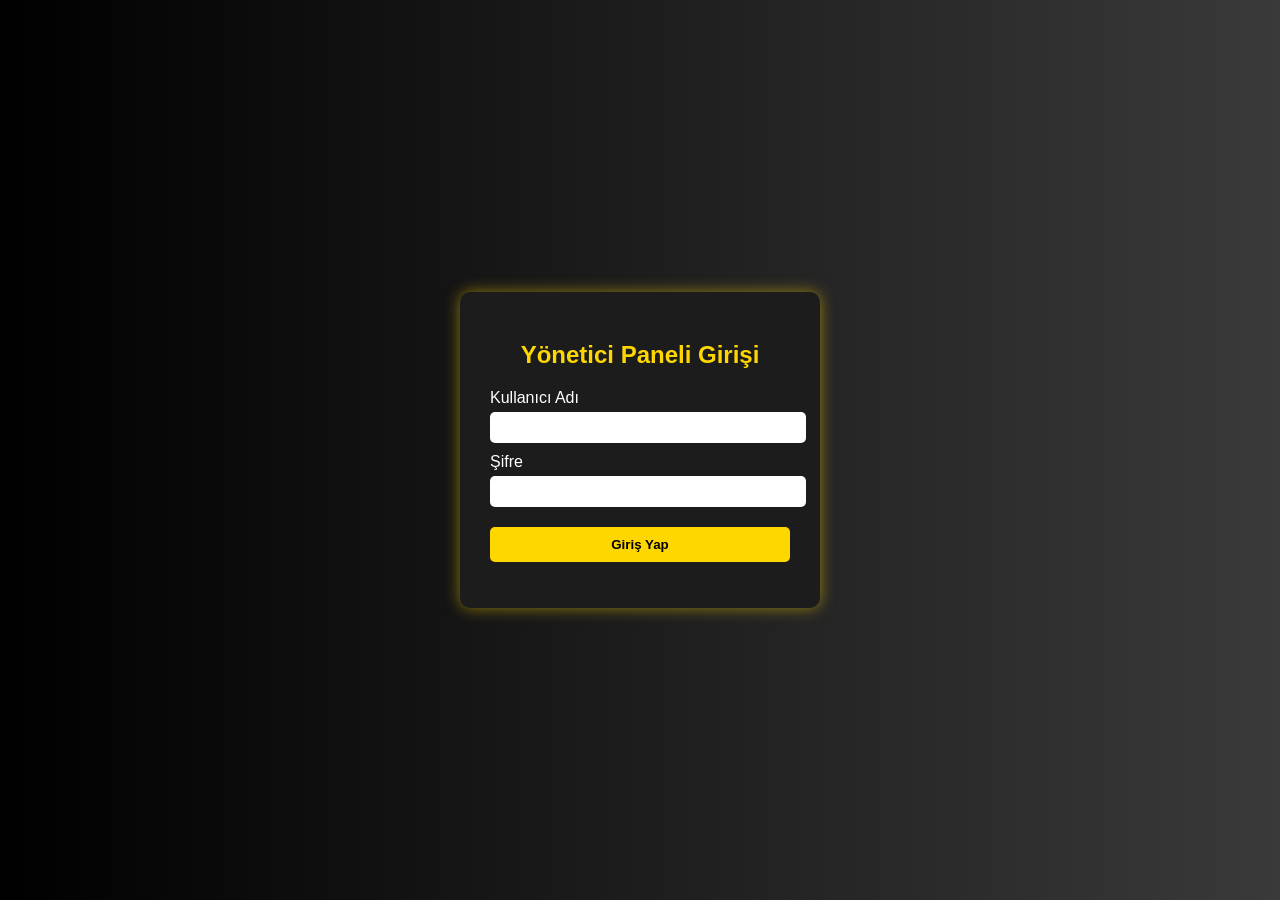
<file: admin.html>
<!DOCTYPE html>
<html lang="tr">
<head>
  <meta charset="UTF-8">
  <meta name="viewport" content="width=device-width, initial-scale=1.0">
  <title>Yönetici Girişi - Mabeyn Cafe</title>
  <link rel="stylesheet" href="admin.css">
</head>
<body>
  <div class="login-container">
    <h2>Yönetici Paneli Girişi</h2>
    <form id="loginForm">
      <label for="username">Kullanıcı Adı</label>
      <input type="text" id="username" name="username" required>

      <label for="password">Şifre</label>
      <input type="password" id="password" name="password" required>

      <button type="submit">Giriş Yap</button>
    </form>
    <p id="error-message" class="error"></p>
  </div>

  <script src="admin.js"></script>
</body>
</html>
</file>
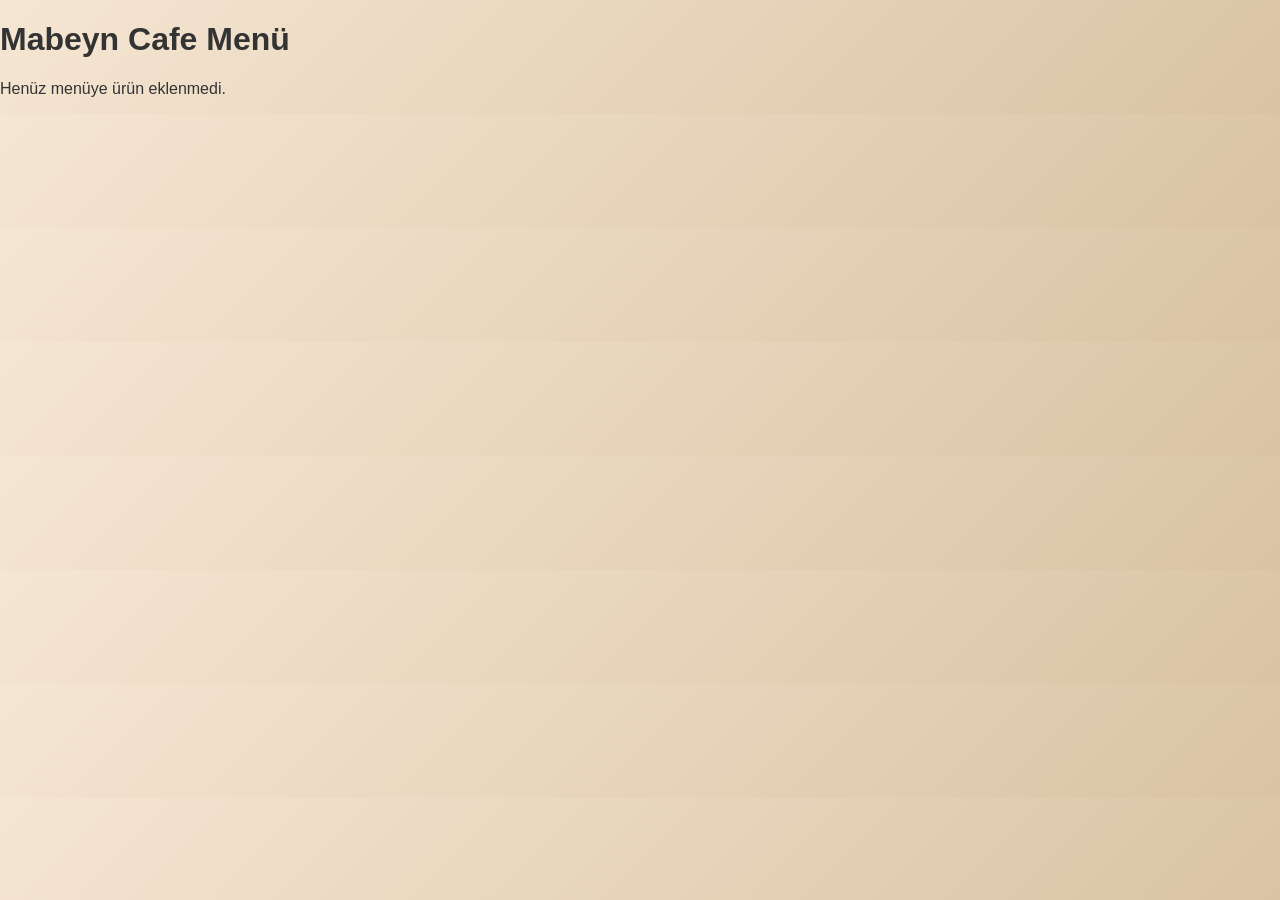
<file: menu.html>
<!DOCTYPE html>
<html lang="tr">
<head>
  <meta charset="UTF-8">
  <title>Mabeyn Cafe Menü</title>
  <link rel="stylesheet" href="style.css">
</head>
<body>
  <h1>Mabeyn Cafe Menü</h1>
  <div id="menu-container"></div>

  <script>
    window.onload = function() {
      let items = JSON.parse(localStorage.getItem('items')) || [];
      let container = document.getElementById('menu-container');

      if(items.length === 0){
        container.innerHTML = "<p>Henüz menüye ürün eklenmedi.</p>";
      } else {
        // Menüleri grupla
        let grouped = {};
        items.forEach(item => {
          if(!grouped[item.menu]) grouped[item.menu] = [];
          grouped[item.menu].push(item);
        });

        // Her menü için başlık ve ürün kartları
        for(let menuName in grouped){
          let section = document.createElement('div');
          section.innerHTML = `<h2>${menuName}</h2>`;
          
          let list = document.createElement('div');
          list.style.display = "flex";
          list.style.flexWrap = "wrap";
          list.style.gap = "15px";

          grouped[menuName].forEach(item => {
            let card = document.createElement('div');
            card.style.background = "#fff";
            card.style.border = "1px solid #ddd";
            card.style.borderRadius = "8px";
            card.style.padding = "12px";
            card.style.width = "200px";
            card.style.boxShadow = "0 2px 6px rgba(0,0,0,0.1)";

            let content = `<strong>${item.name}</strong> - ${item.price}<br><small>${item.desc}</small>`;
            card.innerHTML = content;

            if(item.image){
              let img = document.createElement('img');
              img.src = item.image;
              img.style.maxWidth = "100%";
              img.style.borderRadius = "6px";
              img.style.marginTop = "8px";
              card.appendChild(img);
            }

            list.appendChild(card);
          });

          section.appendChild(list);
          container.appendChild(section);
        }
      }
    };
  </script>
</body>
</html>
</file>
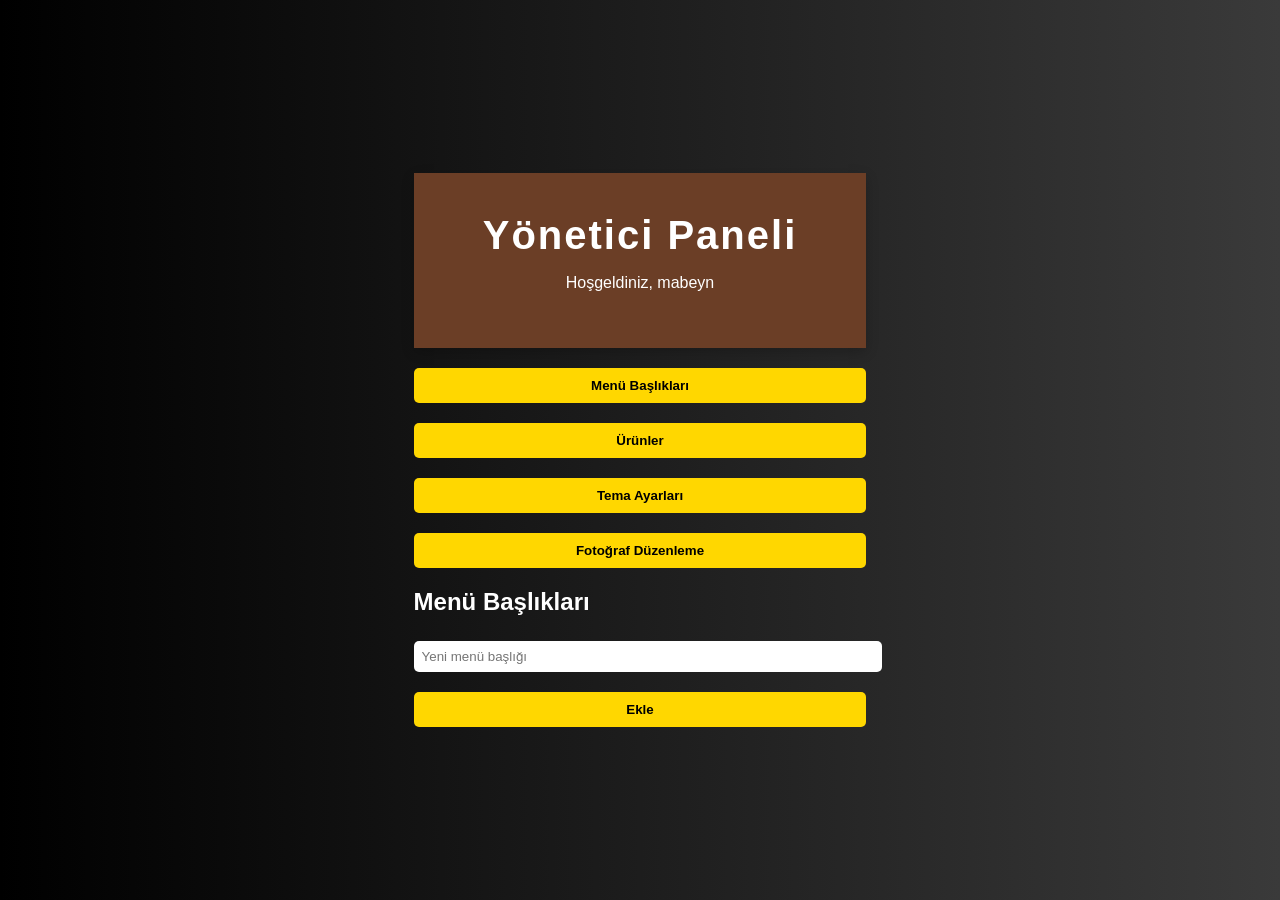
<file: panel.html>
<!DOCTYPE html>
<html lang="tr">
<head>
<link rel="stylesheet" href="style.css">

  <meta charset="UTF-8">
  <meta name="viewport" content="width=device-width, initial-scale=1.0">
  <title>Mabeyn Cafe Yönetici Paneli</title>
  <link rel="stylesheet" href="admin.css">
</head>
<body>
  <div class="panel-container">
    <header class="panel-header">
      <h1>Yönetici Paneli</h1>
      <p>Hoşgeldiniz, mabeyn</p>
    </header>

    <nav class="panel-nav">
      <button onclick="showSection('menu')">Menü Başlıkları</button>
      <button onclick="showSection('items')">Ürünler</button>
      <button onclick="showSection('theme')">Tema Ayarları</button>
      <button onclick="showSection('images')">Fotoğraf Düzenleme</button>
    </nav>

    <main class="panel-main">
      <!-- Menü başlıkları -->
      <section id="menu" class="panel-section">
        <h2>Menü Başlıkları</h2>
        <ul id="menu-list"></ul>
        <input type="text" id="newMenu" placeholder="Yeni menü başlığı">
        <button onclick="addMenu()">Ekle</button>
      </section>

      <!-- Ürünler -->
    
<section id="items" class="panel-section" style="display:none;">
  <h2>Ürünler</h2>
  
  <div class="item-form">
    <label for="itemName">Ürün Adı</label>
    <input type="text" id="itemName" placeholder="Örn: Türk Kahvesi">

    <label for="itemPrice">Fiyat</label>
    <input type="text" id="itemPrice" placeholder="Örn: 45₺">

    <label for="itemDesc">Açıklama</label>
    <textarea id="itemDesc" placeholder="Ürün açıklaması..."></textarea>

    <label for="itemImage">Fotoğraf</label>
    <input type="file" id="itemImage" accept="image/*">
    <label for="itemMenu">Menü Seç</label>
<select id="itemMenu">
  <option value="">Menü seçiniz...</option>
</select>

    <button onclick="addItem()">Ürün Ekle</button>
  </div>

  <h3>Eklenen Ürünler</h3>
  <ul id="item-list"></ul>
</section>





      <!-- Tema -->
      <section id="theme" class="panel-section" style="display:none;">
        <h2>Tema Ayarları</h2>
        <button onclick="changeTheme('dark')">Koyu Tema</button>
        <button onclick="changeTheme('light')">Açık Tema</button>
      </section>

      <!-- Fotoğraflar -->
      <section id="images" class="panel-section" style="display:none;">
        <h2>Fotoğraf Düzenleme</h2>
        <p>Ürün fotoğrafları buradan yüklenecek.</p>
      </section>
    </main>
  </div>

  <script src="panel.js"></script>
</body>
</html>
</file>
<file: admin.css>
body {
  font-family: Arial, sans-serif;
  background: linear-gradient(to right, #000000, #3a3a3a);
  color: #fff;
  display: flex;
  justify-content: center;
  align-items: center;
  height: 100vh;
  margin: 0;
}

.login-container {
  background: #1c1c1c;
  padding: 30px;
  border-radius: 10px;
  box-shadow: 0 0 15px rgba(255, 215, 0, 0.5);
  width: 300px;
  text-align: center;
}

.login-container h2 {
  margin-bottom: 20px;
  color: gold;
}

label {
  display: block;
  margin-top: 10px;
  text-align: left;
}

input {
  width: 100%;
  padding: 8px;
  margin-top: 5px;
  border: none;
  border-radius: 5px;
}

button {
  margin-top: 20px;
  width: 100%;
  padding: 10px;
  background: gold;
  border: none;
  border-radius: 5px;
  font-weight: bold;
  cursor: pointer;
}

button:hover {
  background: #e6c200;
}

.error {
  color: red;
  margin-top: 10px;
}
</file>
<file: style.css>
/* Genel tema */
body {
  font-family: 'Poppins', sans-serif;
  background: linear-gradient(135deg, #f5e6d3, #d9c3a3);
  margin: 0;
  padding: 0;
  color: #333;
}

/* Üst başlık */
header {
  background: #6b3e26;
  color: #fff;
  text-align: center;
  padding: 40px 20px;
  box-shadow: 0 4px 12px rgba(0,0,0,0.2);
}

header .logo {
  max-height: 100px;
  margin-bottom: 10px;
}

header h1 {
  margin: 0;
  font-size: 40px;
  font-weight: bold;
  letter-spacing: 2px;
}

header hr {
  border: 0;
  height: 2px;
  background: #fff;
  width: 60%;
  margin: 20px auto;
}

/* Ana sayfa menü başlıkları */
.menu-category {
  background: #fff;
  margin: 20px auto;
  padding: 20px;
  width: 80%;
  max-width: 500px;
  border-radius: 12px;
  box-shadow: 0 6px 14px rgba(0,0,0,0.15);
  text-align: center;
  transition: transform 0.2s, box-shadow 0.2s, background 0.3s;
}

.menu-category a {
  text-decoration: none;
  color: #6b3e26;
  font-size: 24px;
  font-weight: bold;
  display: block;
}

.menu-category:hover {
  transform: translateY(-5px);
  box-shadow: 0 10px 20px rgba(0,0,0,0.25);
  background: linear-gradient(135deg, #fff, #f7f1eb);
}

/* Footer */
footer {
  text-align: center;
  padding: 20px;
  background: #f4f4f4;
  margin-top: 40px;
}

footer .admin-link {
  color: #6b3e26;
  text-decoration: none;
  font-weight: bold;
}

/* Admin panel genel */
.admin-container {
  max-width: 900px;
  margin: 40px auto;
  background: #fff;
  padding: 30px;
  border-radius: 12px;
  box-shadow: 0 6px 14px rgba(0,0,0,0.15);
}

.admin-container h2 {
  margin-top: 0;
  color: #6b3e26;
  border-bottom: 2px solid #6b3e26;
  padding-bottom: 10px;
}

/* Admin panel form */
.admin-form {
  display: flex;
  flex-direction: column;
  gap: 15px;
}

.admin-form input, 
.admin-form textarea, 
.admin-form select {
  padding: 10px;
  border: 1px solid #ccc;
  border-radius: 8px;
  font-size: 16px;
}

.admin-form button {
  background: #6b3e26;
  color: #fff;
  border: none;
  padding: 12px;
  border-radius: 8px;
  font-size: 16px;
  cursor: pointer;
  transition: background 0.3s;
}

.admin-form button:hover {
  background: #8b5a3c;
}

/* Admin panel ürün listesi */
.product-list {
  display: flex;
  flex-wrap: wrap;
  gap: 20px;
  margin-top: 20px;
}

.product-card {
  background: #fff;
  border-radius: 10px;
  box-shadow: 0 4px 10px rgba(0,0,0,0.1);
  padding: 15px;
  width: 220px;
  transition: transform 0.2s;
}

.product-card:hover {
  transform: scale(1.05);
}

.product-card img {
  max-width: 100%;
  border-radius: 8px;
  margin-top: 10px;
}
</file>
